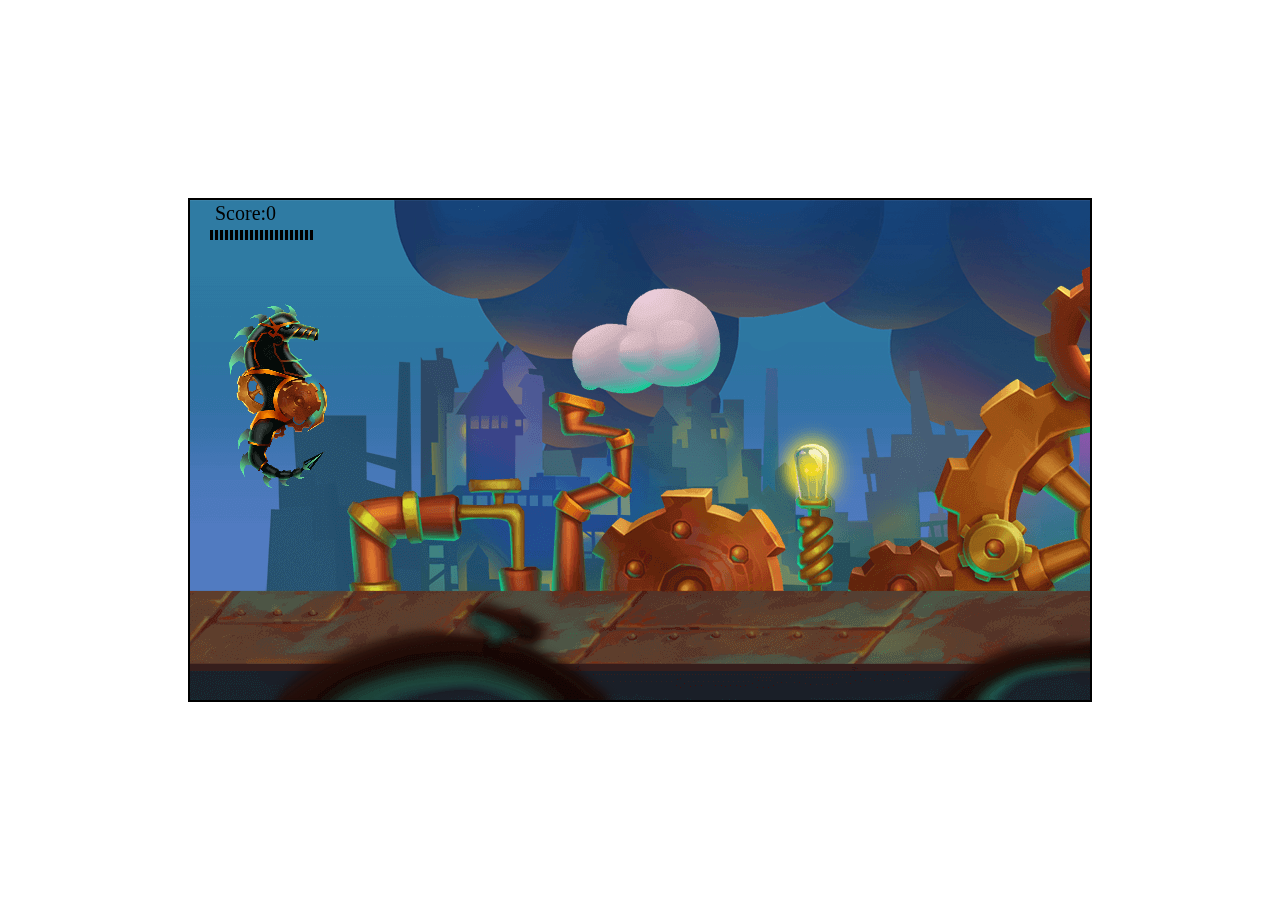
<file: index.html>
<!DOCTYPE html>
<html lang="en">
  <head>
    <meta charset="UTF-8" />
    <meta
      http-equiv="X-UA-Compatible"
      content="IE=edge"
    />
    <meta
      name="viewport"
      content="width=device-width, initial-scale=1.0"
    />
    <link rel="stylesheet" href="style.css" />
    <title>FiringGame</title>
  </head>
  <body>
    <canvas id="canvas"></canvas>

    <!-- player -->
    <img
      src="assets/player.png"
      alt=""
      id="player"
    />
    <img
      src="assets/projectile.png"
      id="projectile"
      alt=""
    />

    <img
      src="assets/gears.png"
      id="gears"
      alt=""
    />

    <!-- enemy -->

    <img
      src="assets/angler1.png"
      alt=""
      id="angler1"
    />
    <img
      src="assets/angler2.png"
      id="angler2"
      alt=""
    />
    <img
      src="assets/lucky.png"
      id="lucky"
      alt=""
    />

    <img
      src="assets/layer1.png"
      alt=""
      id="layer1"
    />
    <img
      src="assets/layer2.png"
      alt=""
      id="layer2"
    />
    <img
      src="assets/layer3.png"
      alt=""
      id="layer3"
    />
    <img
      src="assets/layer4.png"
      alt=""
      id="layer4"
    />

    <script src="script.js"></script>
  </body>
</html>
</file>
<file: style.css>
* {
  box-sizing: border-box;
}

body {
  width: 100%;
  height: 100%;
}
#canvas {
  position: absolute;
  transform: translate(-50%, -50%);
  top: 50%;
  left: 50%;
  border: 2px solid black;
  background-color: transparent;
  max-width: 100%;
  max-height: 100%;
  overflow: hidden;
}
#layer1,
#layer2,
#layer4,
#layer3,
#player,
#angler1,
#angler2,
#lucky,
#gears,
#projectile {
  display: none;
}
</file>
